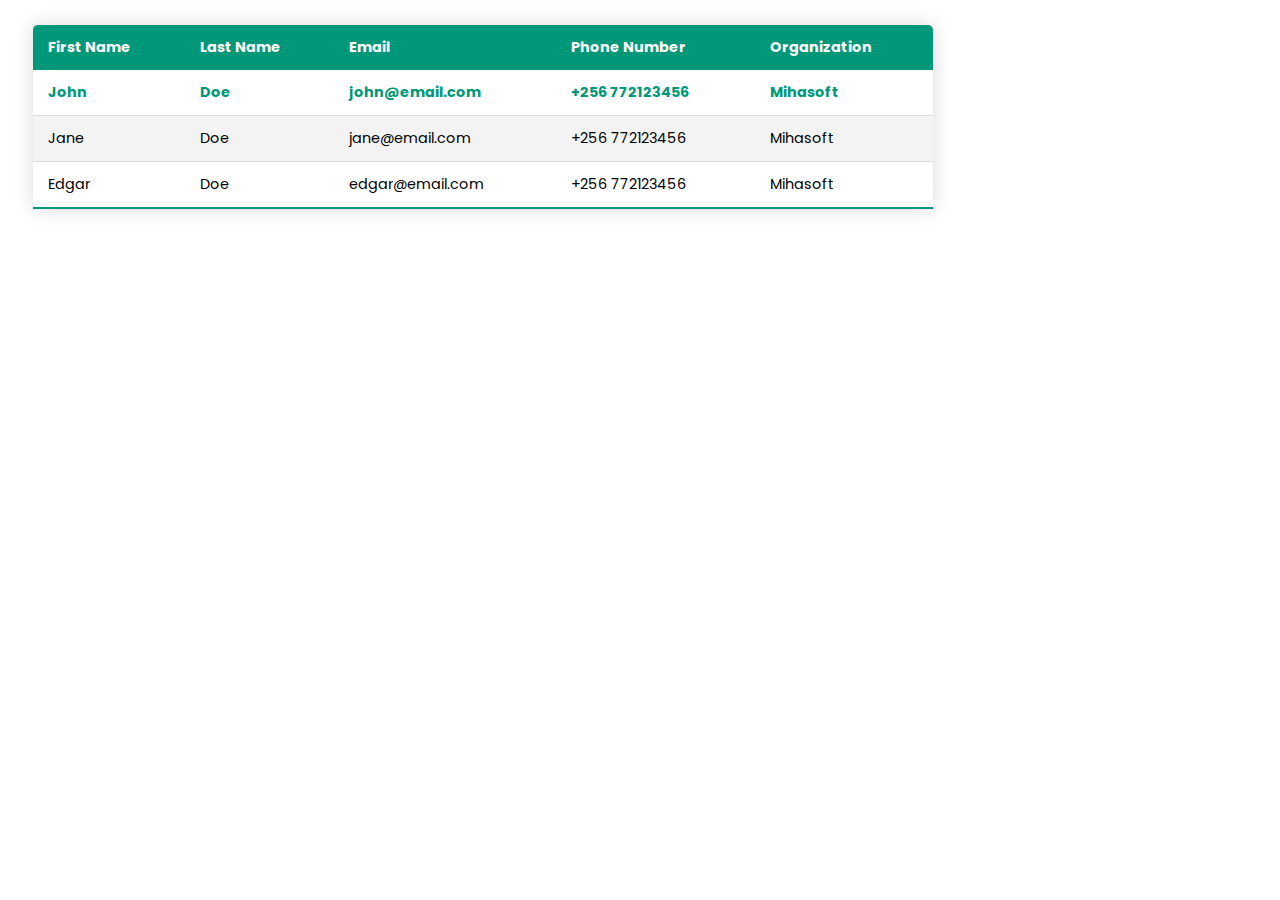
<file: userTable.html>
<!DOCTYPE html>
<html lang="en">
<head>
    <meta charset="UTF-8">
    <meta http-equiv="X-UA-Compatible" content="IE=edge">
    <meta name="viewport" content="width=device-width, initial-scale=1.0">
    <link rel="stylesheet" type="text/css" href="userTable.css">
    <title>User Table</title>
</head>
<body>
    <table class="user-table">
        <thead>
            <tr>
                <th>First Name</th>
                <th>Last Name</th>
                <th>Email</th>
                <th>Phone Number</th>
                <th>Organization</th>
            </tr>
        </thead>
        <tbody>
            <tr class="active-row">
                <td>John</td>
                <td>Doe</td>
                <td>john@email.com</td>
                <td>+256 772123456</td>
                <td>Mihasoft</td>
            </tr>

            <tr>
                <td>Jane</td>
                <td>Doe</td>
                <td>jane@email.com</td>
                <td>+256 772123456</td>
                <td>Mihasoft</td>
            </tr>

            <tr>
                <td>Edgar</td>
                <td>Doe</td>
                <td>edgar@email.com</td>
                <td>+256 772123456</td>
                <td>Mihasoft</td>
            </tr>
        </tbody>
    </table>
</body>
</html>
</file>
<file: userTable.css>
/** @format */

@import url("https://fonts.googleapis.com/css2?family=Poppins:ital,wght@0,100;0,200;0,300;0,400;0,500;0,600;0,700;0,800;0,900;1,100;1,200;1,300;1,400;1,500;1,600;1,700;1,800;1,900&display=swap");

* {
	/* margin: 0;
	padding: 0; */
	box-sizing: border-box;
	font-family: "Poppins", sans-serif;
}

.user-table {
	border-collapse: collapse;
	margin: 25px 25px;
	font-size: 0.9rem;
	min-width: 900px;
	border-radius: 5px 5px 0 0;
	overflow: hidden;
	box-shadow: 0 0 20px rgba(0, 0, 0, 0.15);
}

.user-table thead tr {
	background-color: #009879;
	color: #ffffff;
	text-align: left;
	font-weight: bold;
}

.user-table th,
.user-table td {
	padding: 12px 15px;
}

.user-table tbody tr {
	border-bottom: 1px solid #dddddd;
}

.user-table tbody tr:nth-of-type(even) {
	background-color: #f3f3f3;
}

.user-table tbody tr:last-of-type {
	border-bottom: 2px solid #009879;
}

.user-table tbody tr.active-row {
	font-weight: bold;
	color: #009879;
}
</file>
